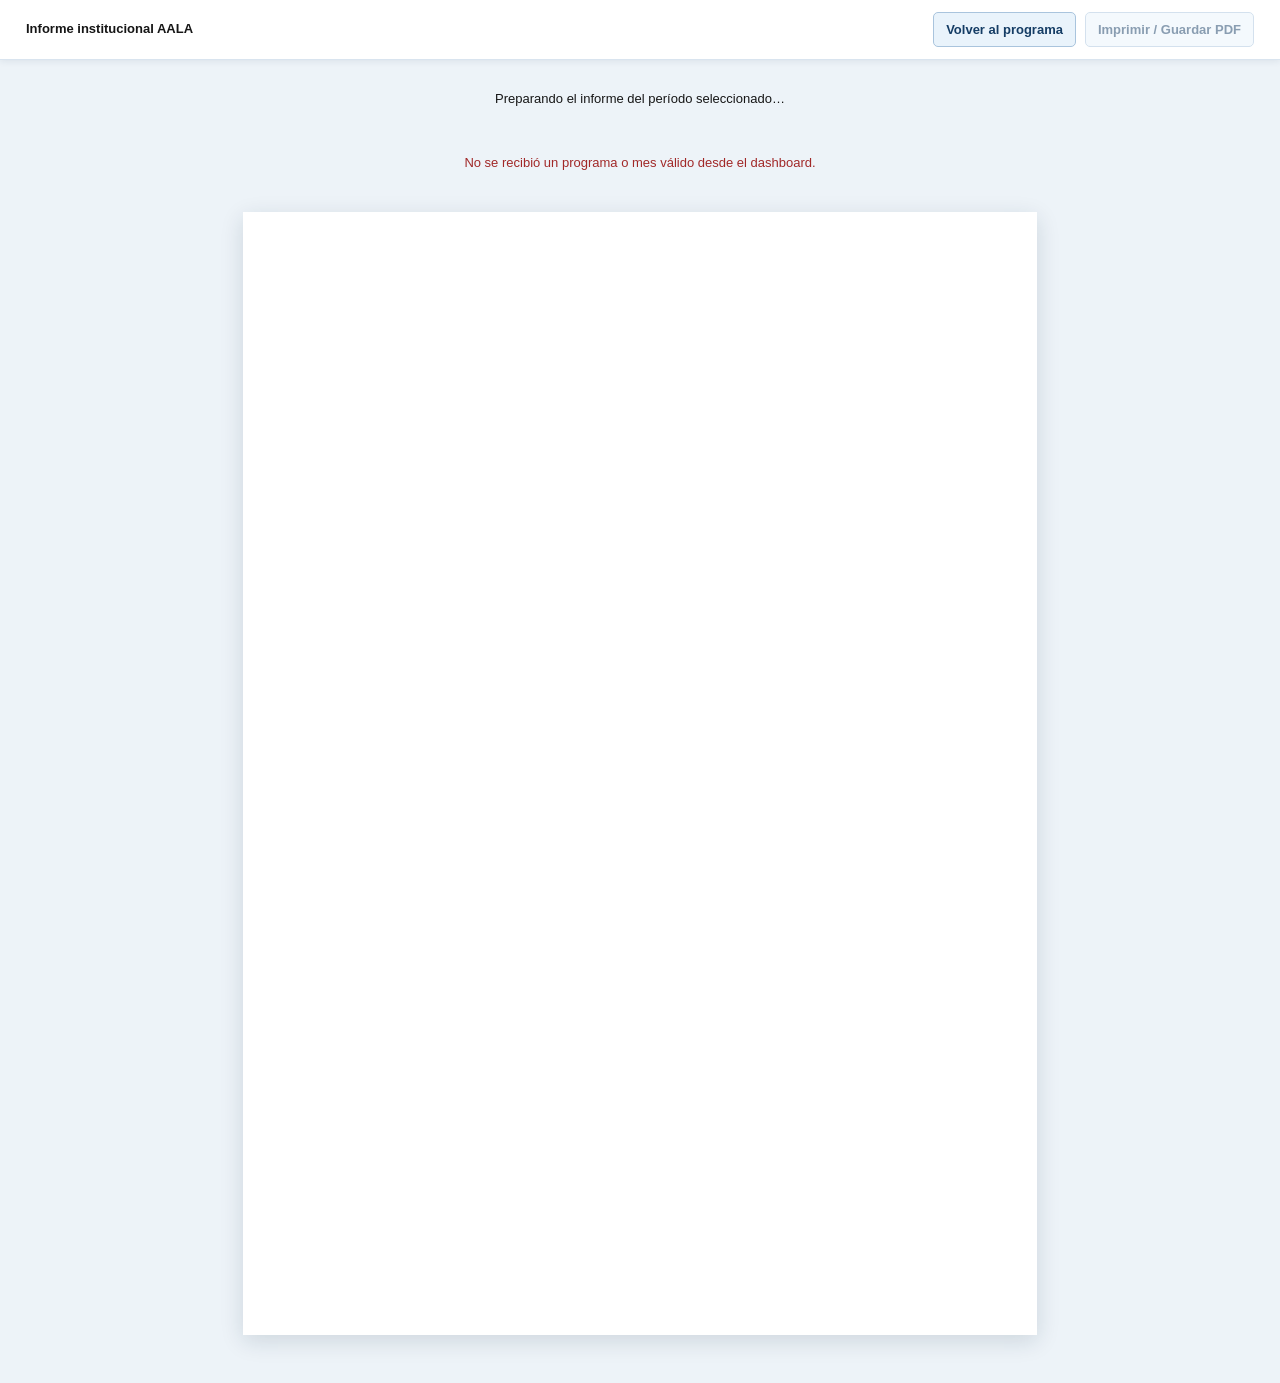
<file: public/informe.html>
<!doctype html>
<html lang="es">
<head>
<meta charset="utf-8">
<meta name="viewport" content="width=device-width,initial-scale=1">
<title>Informe institucional · AALA</title>
<link rel="stylesheet" href="../src/styles/reports.css">
</head>
<body>
<nav class="report-toolbar" aria-label="Herramientas de informe">
  <div class="report-toolbar-title"><strong>Informe institucional AALA</strong><span id="reportHeading"></span></div>
  <div class="report-toolbar-actions">
    <a id="backButton" href="./index.html">Volver al programa</a>
    <button id="printButton" type="button" disabled>Imprimir / Guardar PDF</button>
  </div>
</nav>
<p id="loading" class="report-status" role="status">Preparando el informe del período seleccionado… <span id="periodLabel"></span></p>
<p id="error" class="report-status report-error" role="alert"></p>
<main class="report-paper" id="document" aria-label="Informe institucional"></main>
<script type="module" src="../src/reports/report-browser.mjs"></script>
</body>
</html>
</file>
<file: src/styles/reports.css>
:root { color-scheme:light; }
* { box-sizing:border-box; }
body { margin:0; background:#edf3f8; color:#161616; }
.report-toolbar, .report-mail-help, .report-status { font-family:Arial,Helvetica,sans-serif; }
.report-toolbar { position:sticky; top:0; z-index:10; display:flex; flex-wrap:wrap; justify-content:space-between; align-items:center; gap:12px; padding:12px 26px; background:white; border-bottom:1px solid #d9e4ef; box-shadow:0 1px 7px #22395518; }
.report-toolbar-title { display:flex; flex-direction:column; gap:3px; font-size:13px; }
.report-toolbar-title span { color:#526478; font-size:12px; }
.report-toolbar-actions { display:flex; flex-wrap:wrap; align-items:center; gap:9px; }
.report-toolbar a, .report-toolbar button { border:1px solid #a9c4dd; border-radius:5px; padding:9px 12px; background:#e9f3fb; color:#153d65; font-size:13px; font-weight:600; cursor:pointer; text-decoration:none; }
.report-toolbar button:disabled { opacity:.5; cursor:not-allowed; }
.report-mail-help { max-width:850px; margin:16px auto 0; padding:12px 16px; background:white; border-left:3px solid #8db5db; font-size:13px; line-height:1.5; }
.report-status { text-align:center; font-size:13px; padding:18px; }
.report-error { color:#a12828; }
.report-error:empty { display:none; }
.report-paper { width:210mm; min-height:297mm; margin:24px auto 48px; padding:20mm; background:#fff; box-shadow:0 6px 22px #11283e24; }
.report-paper, .report-paper * { font-family:"Times New Roman",Times,"Liberation Serif",serif; }
.report-paper { font-size:11pt; line-height:1; text-align:justify; }
.report-paper p { margin:0 0 9pt; line-height:1; text-align:justify; }
.report-heading { text-align:center; margin-bottom:17pt; }
.report-heading p { text-align:center; margin:0 0 5pt; font-size:11pt; }
.report-heading h1 { font-size:12pt; font-weight:700; text-align:center; margin:8pt 0 6pt; line-height:1.1; text-transform:uppercase; }
.report-logo { max-width:56px; max-height:55px; width:auto; height:auto; display:block; object-fit:contain; margin:0 auto 9pt; }
.report-section { margin:0 0 12pt; }
.report-section h2 { font-size:11pt; line-height:1.05; text-align:left; margin:13pt 0 8pt; font-weight:bold; break-after:avoid; }
.report-section h3 { font-size:11pt; text-align:left; margin:10pt 0 6pt; line-height:1.05; font-weight:bold; break-after:avoid; }
.report-subproduct h4 { font-size:11pt; font-weight:bold; margin:8pt 0 4pt; break-after:avoid; }
.indicator-block { break-inside:avoid-page; }
.report-paper table { border-collapse:collapse; border-spacing:0; width:100%; font-size:9.3pt; line-height:1.05; margin:8pt 0 12pt; table-layout:auto; }
.report-paper th, .report-paper td { padding:4pt 5pt; vertical-align:top; border:0.35pt solid #aaa; overflow-wrap:anywhere; }
.report-paper th { background:#f1f4f7; text-align:left; font-weight:bold; }
.report-paper thead { display:table-header-group; }
.report-paper tr { break-inside:avoid; }
.report-end { margin-top:20pt; font-size:9pt; text-align:center; }
@media(max-width:850px){ .report-paper{ width:auto; min-height:0; margin:12px; padding:18px; }.report-toolbar{padding:10px 12px;} .report-paper table{font-size:9pt;} }
@media print {
  @page {
    size:A4;
    margin:18mm 18mm 19mm 18mm;
    @bottom-right { content:"AALA | Página " counter(page); font-family:"Times New Roman",Times,serif; font-size:9pt; color:#444; }
  }
  html,body { margin:0 !important; padding:0 !important; width:auto !important; height:auto !important; background:white !important; }
  .report-toolbar,.report-mail-help,.report-status { display:none !important; }
  .report-paper { width:auto; min-height:0; margin:0; padding:0; border:0; box-shadow:none; font-size:11pt; line-height:1; }
  .report-section,.indicator-block { orphans:3; widows:3; }
  .report-paper p { orphans:3; widows:3; }
  a { color:inherit; text-decoration:none; }
  .report-end { break-before:avoid; }
}
</file>
